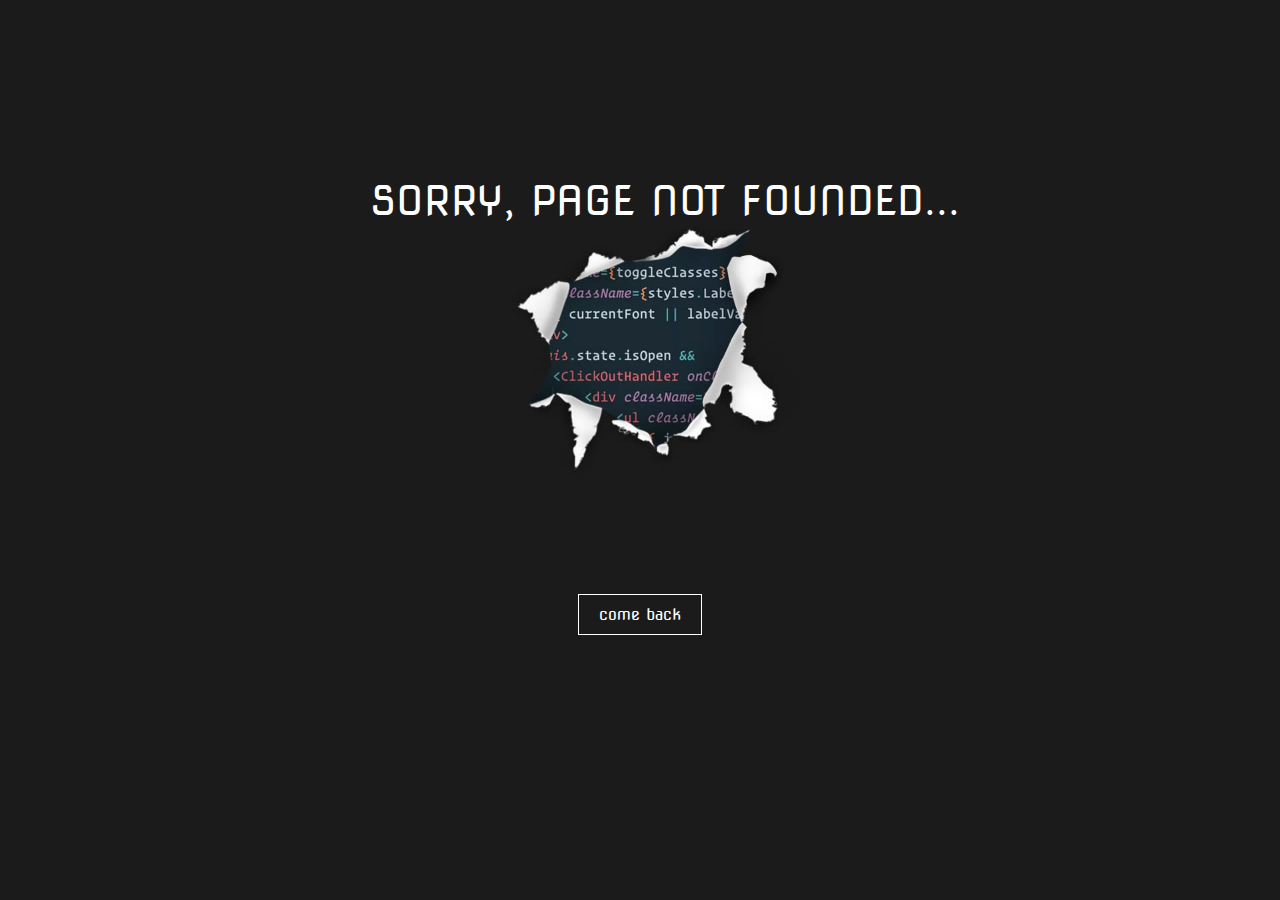
<file: Limongroup/index/not_founded.html>
<!DOCTYPE html>
<html lang="ru">
<head>
    <meta charset="UTF-8">
    <meta http-equiv="X-UA-Compatible" content="IE=edge">
    <meta name="viewport" content="width=device-width, initial-scale=1.0">
    <link rel="stylesheet" href="not_founded.css">
    <title>Document</title>
</head>
<body>
    <h1>Sorry, page not founded...</h1>
    <div class="btn">
        <a href="/Limongroup/index.html">come back</a>
    </div>
</body>
</html>
</file>
<file: Limongroup/index/not_founded.css>
@import url('https://fonts.googleapis.com/css2?family=Nova+Square&display=swap');
@import url('https://fonts.googleapis.com/css2?family=Nova+Square&family=Red+Hat+Display:ital,wght@0,300;0,400;1,300;1,400&display=swap');

body {
    background: #1b1b1b url(/Limongroup/img/404_not_founded.jpg) no-repeat top / cover ;
    font-family: Nova Square;
}

h1 {
    color: #fff;
    font-weight: 100;
    font-size: 40px;
    text-align: center;
    padding-top: 150px;
    margin-left: 50px;
    text-transform: uppercase;
}

.btn {
    text-align: center;
    margin-top: 380px;
}
.btn a{
    margin: 0 auto;
    text-decoration: none;
    color: white;
    padding: 10px 20px;
    border: 1px solid #fff;
}
.btn a:hover {
    background-color: #fff;
    color: black;
    border: black;
}

@media screen and (max-width: 1400px) {
    h1 {
        font-size: 40px;
        padding-top: 150px;
    }
}
@media screen and (max-width: 1250px) {
    h1 {
        font-size: 40px;
        padding-top: 100px;
    }
    .btn {
        text-align: center;
        margin-top: 300px;
    }
}
@media screen and (max-width: 950px) {
    h1 {
        font-size: 30px;
        padding-top: 70px;
    }
    .btn {
        text-align: center;
        margin-top: 250px;
    }
}
@media screen and (max-width: 700px) {
    h1 {
        font-size: 20px;
        padding-top: 50px;
    }
    .btn {
        text-align: center;
        margin-top: 200px;
    }
}
</file>
